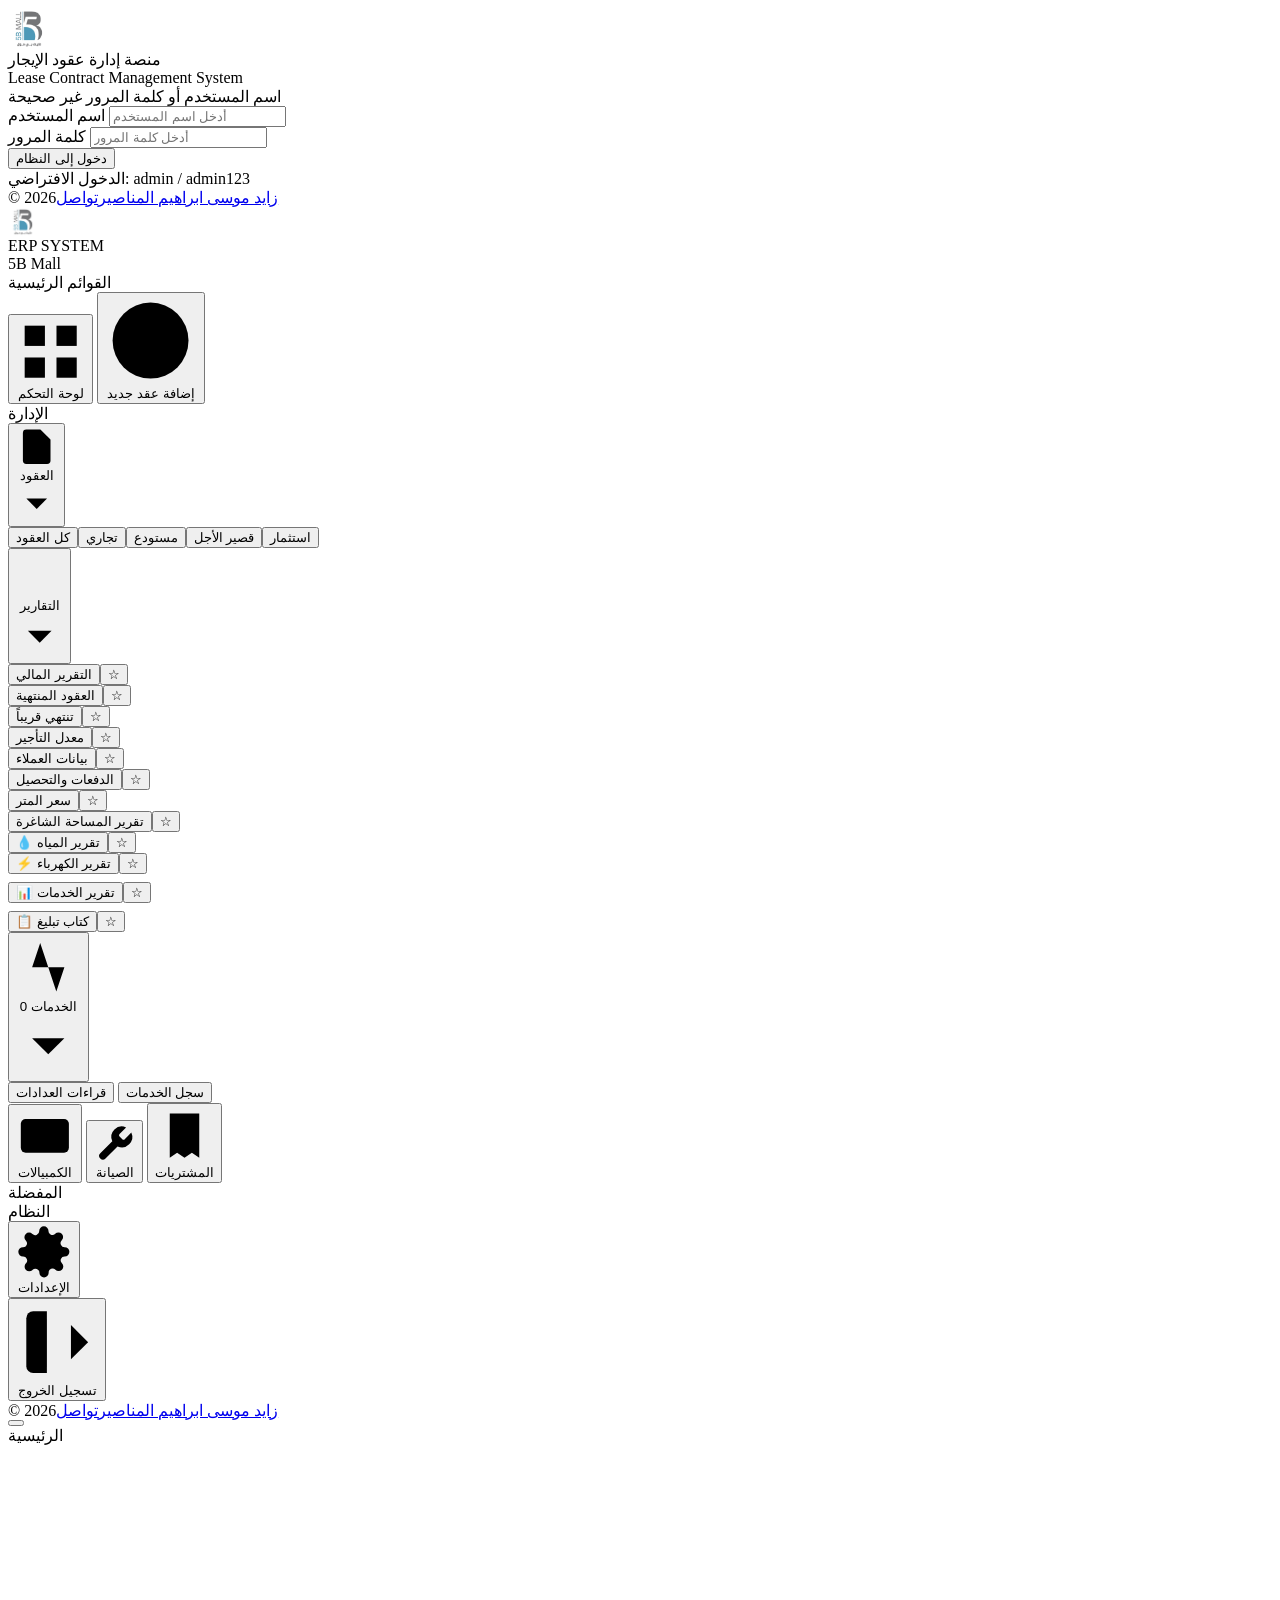
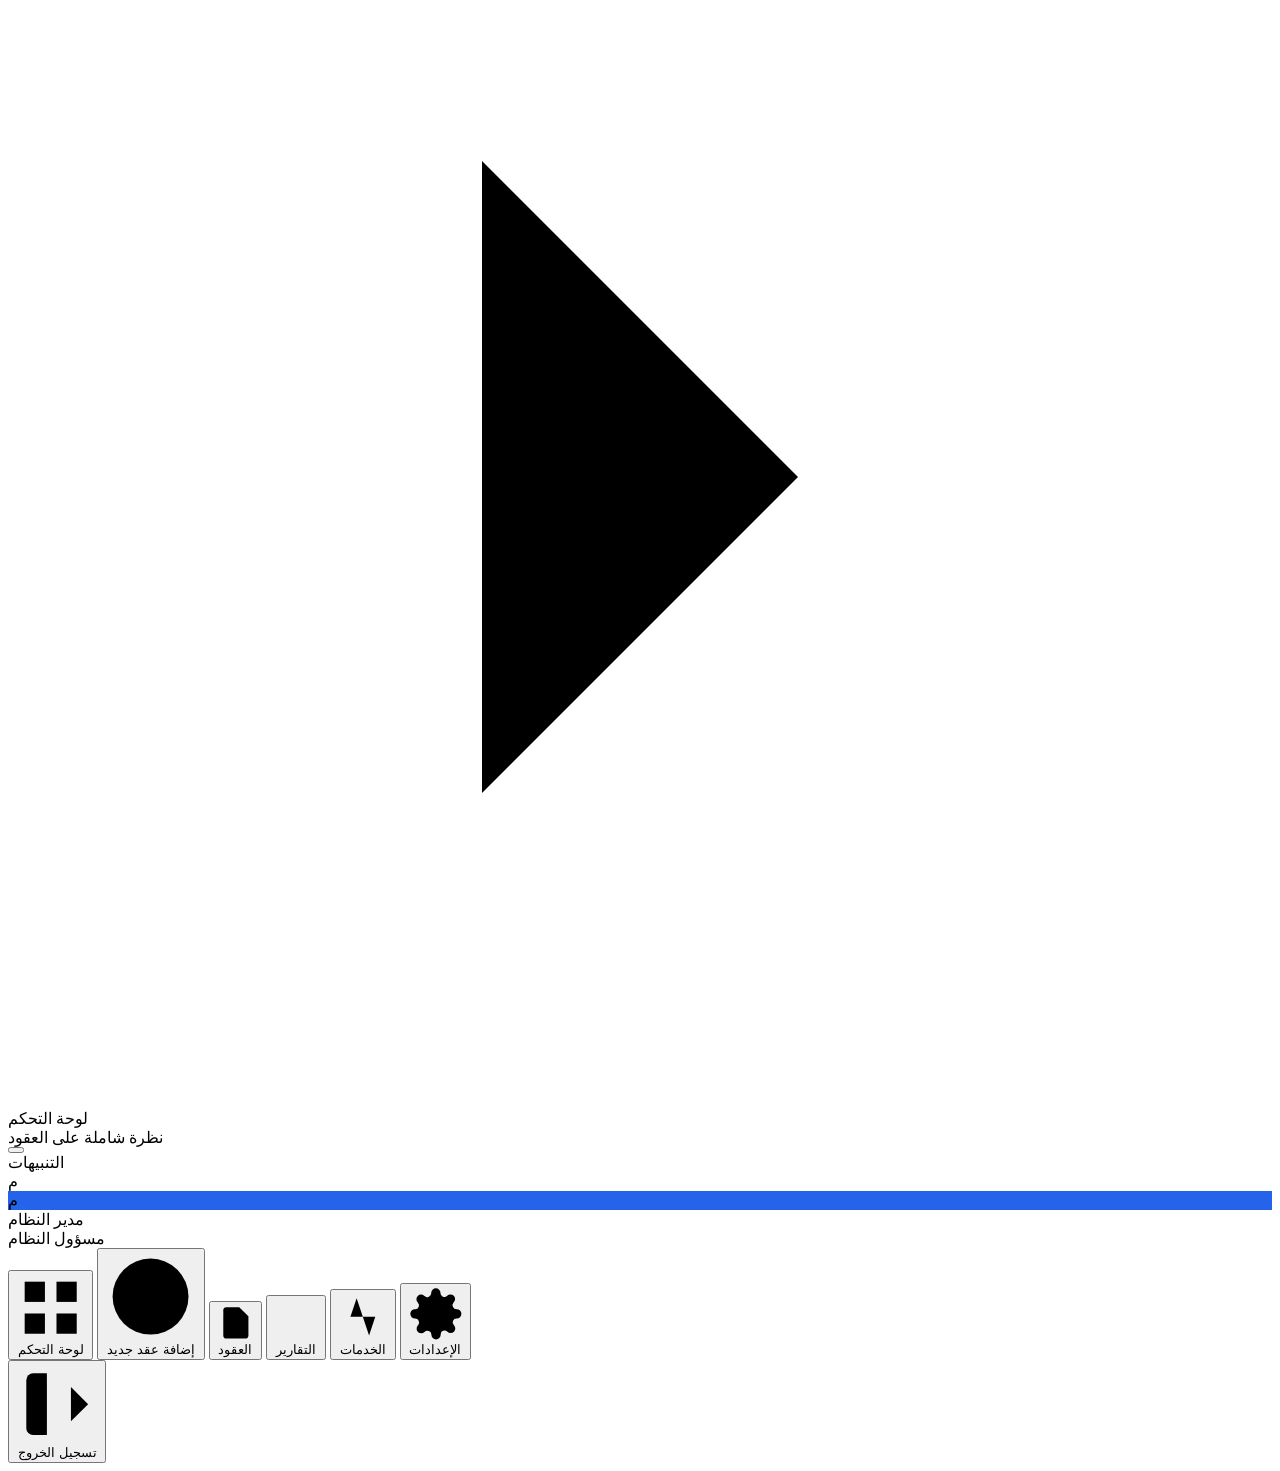
<file: pages/login-screen.html>
<!-- ═══ 5B Mall — Login Screen ═══ -->
<body>










<!-- ══════════════ LOGIN SCREEN ══════════════ -->
<div id="loginScreen">
  <div class="orb orb-1"></div>
  <div class="orb orb-2"></div>
  <div class="orb orb-3"></div>
  <div class="login-particles" id="loginParticles"></div>
  <div class="login-card">
    <div class="login-header">
      <div class="login-logo">
        <img src="[data-uri]" alt="شعار شركة 5B Mall" style="width:42px;height:42px;object-fit:contain;border-radius:8px" onerror="this.style.display='none';this.nextElementSibling.style.display='flex'" />
        <svg viewBox="0 0 24 24" style="display:none;width:32px;height:32px;fill:white"><path d="M3 9l9-7 9 7v11a2 2 0 01-2 2H5a2 2 0 01-2-2z"/><polyline points="9,22 9,12 15,12 15,22"/></svg>
      </div>
      <div class="login-title">منصة إدارة عقود الإيجار</div>
      <div class="login-sub">Lease Contract Management System</div>
    </div>
    <div class="login-body">


      <div class="login-err" id="loginErr">اسم المستخدم أو كلمة المرور غير صحيحة</div>
      <div class="login-form-group">
        <label class="login-label" for="loginUser">اسم المستخدم</label>
        <input class="login-input" type="text" id="loginUser" placeholder="أدخل اسم المستخدم" autocomplete="username" />
      </div>
      <div class="login-form-group">
        <label class="login-label" for="loginPass">كلمة المرور</label>
        <input class="login-input" type="password" id="loginPass" placeholder="أدخل كلمة المرور" autocomplete="current-password" />
      </div>
      <button class="btn-login" id="loginBtn" onclick="doLogin()">دخول إلى النظام</button>
      <div class="login-hint">الدخول الافتراضي: admin / admin123</div><footer class="erp-copyright" aria-label="حقوق النشر"><span class="erp-credit-owner"><span dir="ltr">© 2026</span><a href="https://zayed-almnaseer.wasmer.app/" target="_blank" rel="noopener noreferrer" title="الموقع الشخصي لزايد موسى ابراهيم المناصير">زايد موسى ابراهيم المناصير</a></span><a class="erp-credit-contact" href="mailto:zayed.eng.it@gmail.com" title="zayed.eng.it@gmail.com">تواصل</a></footer>
    </div>
  </div>
</div>


<!-- ══════════════ APP SHELL ══════════════ -->
<div id="appShell">
<div class="sidebar-overlay" id="sidebarOverlay" onclick="toggleSidebar()"></div>


<!-- SIDEBAR -->
<aside class="sidebar">
  <div class="sidebar-head">
    <div class="sidebar-logo">
      <div class="logo-mark">
        <div class="logo-icon">
          <img src="[data-uri]" alt="شعار شركة 5B Mall" style="width:30px;height:30px;object-fit:contain;border-radius:8px" onerror="this.style.display='none'" />
          <svg viewBox="0 0 24 24" style="display:none;width:20px;height:20px;fill:white"><path d="M3 9l9-7 9 7v11a2 2 0 01-2 2H5a2 2 0 01-2-2z"/><polyline points="9,22 9,12 15,12 15,22"/></svg>
        </div>
        <div>
          <div class="logo-text-ar" dir="ltr">ERP SYSTEM</div>
          <div class="logo-text-en">5B Mall</div>
        </div>
      </div>
    </div>
  </div>
  <nav class="sidebar-nav">
    <div class="nav-section-lbl">القوائم الرئيسية</div>
    <button class="nav-item active" id="nav-overview" onclick="showPage('overview',this)">
      <svg viewBox="0 0 24 24"><rect x="3" y="3" width="7" height="7"/><rect x="14" y="3" width="7" height="7"/><rect x="3" y="14" width="7" height="7"/><rect x="14" y="14" width="7" height="7"/></svg>
      لوحة التحكم
    </button>
    <button class="nav-item" id="nav-addContract" onclick="openModal()">
      <svg viewBox="0 0 24 24"><circle cx="12" cy="12" r="10"/><line x1="12" y1="8" x2="12" y2="16"/><line x1="8" y1="12" x2="16" y2="12"/></svg>
      إضافة عقد جديد
    </button>
    <div class="nav-section-lbl">الإدارة</div>
<div class="nav-item-wrapper">    <button class="nav-item has-dropdown" id="nav-contracts" aria-expanded="false" onclick="toggleDropdown('contracts-dropdown',this);this.setAttribute('aria-expanded',document.getElementById('contracts-dropdown').classList.contains('open'))">
      <svg viewBox="0 0 24 24"><path d="M14 2H6a2 2 0 00-2 2v16a2 2 0 002 2h12a2 2 0 002-2V8z"/><polyline points="14,2 14,8 20,8"/><line x1="16" y1="13" x2="8" y2="13"/><line x1="16" y1="17" x2="8" y2="17"/></svg>
      العقود
      
    <svg class="dropdown-arrow" viewBox="0 0 24 24"><polyline points="6,9 12,15 18,9"/></svg></button><div class="nav-dropdown" id="contracts-dropdown"><button class="nav-dropdown-item" data-contract-type="" onclick="selectContractType('',this)">كل العقود</button><button class="nav-dropdown-item" data-contract-type="commercial" onclick="selectContractType('commercial',this)">تجاري</button><button class="nav-dropdown-item" data-contract-type="warehouse" onclick="selectContractType('warehouse',this)">مستودع</button><button class="nav-dropdown-item" data-contract-type="short" onclick="selectContractType('short',this)">قصير الأجل</button><button class="nav-dropdown-item" data-contract-type="investment" onclick="selectContractType('investment',this)">استثمار</button></div></div>
    <div class="nav-item-wrapper">
      <button class="nav-item has-dropdown" id="nav-reports" onclick="toggleDropdown('reports-dropdown',this)">
        <svg viewBox="0 0 24 24"><line x1="18" y1="20" x2="18" y2="10"/><line x1="12" y1="20" x2="12" y2="4"/><line x1="6" y1="20" x2="6" y2="14"/></svg>
        التقارير
        <svg class="dropdown-arrow" viewBox="0 0 24 24"><polyline points="6,9 12,15 18,9"/></svg>
      </button>
      <div class="nav-dropdown" id="reports-dropdown">
        <div class="nd-row" data-rep="rep1"><button class="nav-dropdown-item" onclick="showPage('reports');switchReportTab('rep1',null);closeAllDropdowns()">التقرير المالي</button><button class="fav-star" data-fav="rep1" onclick="event.stopPropagation();toggleFavReport('rep1',this)" title="إضافة إلى المفضلة">☆</button></div>
        <div class="nd-row" data-rep="rep2"><button class="nav-dropdown-item" onclick="showPage('reports');switchReportTab('rep2',null);closeAllDropdowns()">العقود المنتهية</button><button class="fav-star" data-fav="rep2" onclick="event.stopPropagation();toggleFavReport('rep2',this)" title="إضافة إلى المفضلة">☆</button></div>
        <div class="nd-row" data-rep="rep8"><button class="nav-dropdown-item" onclick="showPage('reports');switchReportTab('rep8',null);closeAllDropdowns()">تنتهي قريباً</button><button class="fav-star" data-fav="rep8" onclick="event.stopPropagation();toggleFavReport('rep8',this)" title="إضافة إلى المفضلة">☆</button></div>
        <div class="nd-row" data-rep="rep3"><button class="nav-dropdown-item" onclick="showPage('reports');switchReportTab('rep3',null);closeAllDropdowns()">معدل التأجير</button><button class="fav-star" data-fav="rep3" onclick="event.stopPropagation();toggleFavReport('rep3',this)" title="إضافة إلى المفضلة">☆</button></div>
        <div class="nd-row" data-rep="rep5"><button class="nav-dropdown-item" onclick="showPage('reports');switchReportTab('rep5',null);closeAllDropdowns()">بيانات العملاء</button><button class="fav-star" data-fav="rep5" onclick="event.stopPropagation();toggleFavReport('rep5',this)" title="إضافة إلى المفضلة">☆</button></div>
        <div class="nd-row" data-rep="rep7"><button class="nav-dropdown-item" onclick="showPage('reports');switchReportTab('rep7',null);closeAllDropdowns()">الدفعات والتحصيل</button><button class="fav-star" data-fav="rep7" onclick="event.stopPropagation();toggleFavReport('rep7',this)" title="إضافة إلى المفضلة">☆</button></div>
        <div class="nd-row" data-rep="rep-meter"><button class="nav-dropdown-item" onclick="showPage('reports');switchReportTab('rep-meter');closeAllDropdowns()">سعر المتر</button><button class="fav-star" data-fav="rep-meter" onclick="event.stopPropagation();toggleFavReport('rep-meter',this)">☆</button></div>
        <div class="nd-row" data-rep="rep9"><button class="nav-dropdown-item" onclick="showPage('reports');switchReportTab('rep9',null);closeAllDropdowns()">تقرير المساحة الشاغرة</button><button class="fav-star" data-fav="rep9" onclick="event.stopPropagation();toggleFavReport('rep9',this)" title="إضافة إلى المفضلة">☆</button></div>
        <div class="nd-row" data-rep="rep-water"><button class="nav-dropdown-item" onclick="showPage('reports');switchReportTab('rep-water',null);closeAllDropdowns()">💧 تقرير المياه</button><button class="fav-star" data-fav="rep-water" onclick="event.stopPropagation();toggleFavReport('rep-water',this)" title="إضافة إلى المفضلة">☆</button></div>
        <div class="nd-row" data-rep="rep-elec"><button class="nav-dropdown-item" onclick="showPage('reports');switchReportTab('rep-elec',null);closeAllDropdowns()">⚡ تقرير الكهرباء</button><button class="fav-star" data-fav="rep-elec" onclick="event.stopPropagation();toggleFavReport('rep-elec',this)" title="إضافة إلى المفضلة">☆</button></div>
        <div class="nd-row" data-rep="rep-srv" style="border-top:1px solid var(--border);margin-top:4px;padding-top:4px"><button class="nav-dropdown-item" style="color:var(--blue)" onclick="showPage('reports');switchReportTab('rep-srv',null);closeAllDropdowns()">📊 تقرير الخدمات</button><button class="fav-star" data-fav="rep-srv" onclick="event.stopPropagation();toggleFavReport('rep-srv',this)" title="إضافة إلى المفضلة">☆</button></div>
        <div class="nd-row" data-rep="rep-tabligh" style="border-top:1px solid var(--border);margin-top:4px;padding-top:4px"><button class="nav-dropdown-item" style="color:var(--amber)" onclick="showPage('reports');switchReportTab('rep-tabligh',null);closeAllDropdowns()">📋 كتاب تبليغ</button><button class="fav-star" data-fav="rep-tabligh" onclick="event.stopPropagation();toggleFavReport('rep-tabligh',this)" title="إضافة إلى المفضلة">☆</button></div>
      </div>
    </div>
    <div class="nav-item-wrapper">
      <button class="nav-item has-dropdown" id="nav-services" onclick="toggleDropdown('services-dropdown',this)">
        <svg viewBox="0 0 24 24"><path d="M22 12h-4l-3 9L9 3l-3 9H2"/></svg>
        الخدمات
        <span class="nav-badge blue" id="nav-srv-count">0</span>
        <svg class="dropdown-arrow" viewBox="0 0 24 24"><polyline points="6,9 12,15 18,9"/></svg>
      </button>
      <div class="nav-dropdown" id="services-dropdown">
        <button class="nav-dropdown-item" onclick="showPage('services');switchServicesTab('srv-form',null);closeAllDropdowns()">قراءات العدادات</button>
        <button class="nav-dropdown-item" onclick="showPage('services');switchServicesTab('srv-list',null);closeAllDropdowns()">سجل الخدمات</button>
      </div>
    </div>
    <button class="nav-item" id="nav-kambiyala" onclick="showPage('kambiyala',this)">
      <svg viewBox="0 0 24 24"><rect x="2" y="5" width="20" height="14" rx="2"/><line x1="2" y1="10" x2="22" y2="10"/><line x1="6" y1="15" x2="10" y2="15"/><line x1="14" y1="15" x2="18" y2="15"/></svg>
      الكمبيالات
      <span class="nav-badge" id="kambiyala-alert-badge" style="display:none;background:var(--red-100);color:var(--red-600)">!</span>
    </button>
    <button class="nav-item" id="nav-maintenance" onclick="showPage('maintenance',this)">
      <svg viewBox="0 0 24 24"><path d="M14.7 6.3a1 1 0 000 1.4l1.6 1.6a1 1 0 001.4 0l3.77-3.77a6 6 0 01-7.94 7.94l-6.91 6.91a2.12 2.12 0 01-3-3l6.91-6.91a6 6 0 017.94-7.94l-3.76 3.76z"/></svg>
      الصيانة
    </button>
<button class="nav-item" id="nav-purchases" onclick="showPage('purchases',this)"><svg viewBox="0 0 24 24"><path d="M6 3h12v18l-3-2-3 2-3-2-3 2z"/><path d="M9 7h6M9 11h6M9 15h3"/></svg>المشتريات</button>
    <div class="nav-section-lbl">المفضلة</div>
    <div id="favReportsList"></div>
    <div class="nav-section-lbl">النظام</div>
    <button class="nav-item" id="nav-settings" onclick="showPage('settings',this)">
      <svg viewBox="0 0 24 24"><circle cx="12" cy="12" r="3"/><path d="M19.4 15a1.65 1.65 0 00.33 1.82l.06.06a2 2 0 11-2.83 2.83l-.06-.06a1.65 1.65 0 00-1.82-.33 1.65 1.65 0 00-1 1.51V21a2 2 0 11-4 0v-.09A1.65 1.65 0 009 19.4a1.65 1.65 0 00-1.82.33l-.06.06a2 2 0 11-2.83-2.83l.06-.06A1.65 1.65 0 004.6 15a1.65 1.65 0 00-1.51-1H3a2 2 0 110-4h.09A1.65 1.65 0 004.6 9a1.65 1.65 0 00-.33-1.82l-.06-.06a2 2 0 112.83-2.83l.06.06A1.65 1.65 0 009 4.6a1.65 1.65 0 001-1.51V3a2 2 0 114 0v.09a1.65 1.65 0 001 1.51 1.65 1.65 0 001.82-.33l.06-.06a2 2 0 112.83 2.83l-.06.06A1.65 1.65 0 0019.4 9a1.65 1.65 0 001.51 1H21a2 2 0 110 4h-.09a1.65 1.65 0 00-1.51 1z"/></svg>
      الإعدادات
    </button>
  </nav>
  <div class="sidebar-footer">
    <button class="logout-btn" onclick="requestLogout()">
      <svg viewBox="0 0 24 24"><path d="M9 21H5a2 2 0 01-2-2V5a2 2 0 012-2h4"/><polyline points="16,17 21,12 16,7"/><line x1="21" y1="12" x2="9" y2="12"/></svg>
      تسجيل الخروج
    </button><footer class="erp-copyright" aria-label="حقوق النشر"><span class="erp-credit-owner"><span dir="ltr">© 2026</span><a href="https://zayed-almnaseer.wasmer.app/" target="_blank" rel="noopener noreferrer" title="الموقع الشخصي لزايد موسى ابراهيم المناصير">زايد موسى ابراهيم المناصير</a></span><a class="erp-credit-contact" href="mailto:zayed.eng.it@gmail.com" title="zayed.eng.it@gmail.com">تواصل</a></footer>
  </div>
</aside>


<!-- MAIN -->
<main class="main">
  <header class="topbar">
    <div class="topbar-group">
      <button class="hamburger-btn" id="hamburgerBtn" onclick="toggleSidebar()" aria-label="القائمة">
        <span></span><span></span><span></span>
      </button>
      <div class="topbar-breadcrumb">
        <span class="crumb-root">الرئيسية</span>
        <span class="crumb-sep"><svg viewBox="0 0 24 24"><polyline points="9,18 15,12 9,6"/></svg></span>
        <span class="topbar-title" id="topbarTitle">لوحة التحكم</span>
      </div>
      <div class="topbar-sub" id="topbarSub">نظرة شاملة على العقود</div>
    </div>
    <div class="topbar-actions">

      <div class="topbar-icon-btn-wrap">
        <button class="topbar-icon-btn" id="notifBtn" onclick="toggleNotifPanel()" title="التنبيهات">
          <svg viewBox="0 0 24 24"><path d="M18 8A6 6 0 006 8c0 7-3 9-3 9h18s-3-2-3-9"/><path d="M13.73 21a2 2 0 01-3.46 0"/></svg>
          <span class="notif-dot" id="notifDot" style="display:none"></span>
        </button>
        <div class="notif-panel" id="notifPanel">
          <div class="notif-head">التنبيهات</div>
          <div class="notif-list" id="notifList"></div>
        </div>
      </div>
      <button class="btn btn-outline btn-sm" id="topbarExcelBtn" onclick="exportReportExcel()" style="display:none">
        <svg viewBox="0 0 24 24"><path d="M14 2H6a2 2 0 00-2 2v16a2 2 0 002 2h12a2 2 0 002-2V8z"/><polyline points="14,2 14,8 20,8"/></svg>
        Excel
      </button>
      <button class="btn btn-outline btn-sm" id="topbarPdfBtn" onclick="exportReportPDF()" style="display:none">
        <svg viewBox="0 0 24 24"><path d="M21 15v4a2 2 0 01-2 2H5a2 2 0 01-2-2v-4"/><polyline points="7,10 12,15 17,10"/><line x1="12" y1="15" x2="12" y2="3"/></svg>
        PDF
      </button>
      <button class="btn btn-outline btn-sm" id="topbarPrintBtn" onclick="printCurrentPage()" style="display:none">
        <svg viewBox="0 0 24 24"><polyline points="6,9 6,2 18,2 18,9"/><path d="M6 18H4a2 2 0 01-2-2v-5a2 2 0 012-2h16a2 2 0 012 2v5a2 2 0 01-2 2h-2"/><rect x="6" y="14" width="12" height="8"/></svg>
        طباعة
      </button>
      <div class="topbar-avatar-wrap">
        <div class="topbar-avatar" id="topbarAvatar" title="" onclick="toggleAvatarMenu()">م</div>
        <div class="avatar-menu" id="avatarMenu">
          <div class="avatar-menu-head">
            <div class="avatar-menu-user">
              <div class="user-avatar" id="avatarMenuAvatar" style="background:#2563eb">م</div>
              <div>
                <div class="user-name" id="avatarMenuName">مدير النظام</div>
                <div class="user-role" id="avatarMenuRole">مسؤول النظام</div>
              </div>
            </div>
          </div>
          <div class="avatar-menu-list">
            <button class="avatar-menu-item" onclick="showPage('overview',document.getElementById('nav-overview'));toggleAvatarMenu()">
              <svg viewBox="0 0 24 24"><rect x="3" y="3" width="7" height="7"/><rect x="14" y="3" width="7" height="7"/><rect x="3" y="14" width="7" height="7"/><rect x="14" y="14" width="7" height="7"/></svg>
              لوحة التحكم
            </button>
            <button class="avatar-menu-item" onclick="openModal();toggleAvatarMenu()">
              <svg viewBox="0 0 24 24"><circle cx="12" cy="12" r="10"/><line x1="12" y1="8" x2="12" y2="16"/><line x1="8" y1="12" x2="16" y2="12"/></svg>
              إضافة عقد جديد
            </button>
            <button class="avatar-menu-item" onclick="showPage('contracts',document.getElementById('nav-contracts'));toggleAvatarMenu()">
              <svg viewBox="0 0 24 24"><path d="M14 2H6a2 2 0 00-2 2v16a2 2 0 002 2h12a2 2 0 002-2V8z"/><polyline points="14,2 14,8 20,8"/></svg>
              العقود
            </button>
            <button class="avatar-menu-item" onclick="showPage('reports',document.getElementById('nav-reports'));toggleAvatarMenu()">
              <svg viewBox="0 0 24 24"><line x1="18" y1="20" x2="18" y2="10"/><line x1="12" y1="20" x2="12" y2="4"/><line x1="6" y1="20" x2="6" y2="14"/></svg>
              التقارير
            </button>
            <button class="avatar-menu-item" onclick="showPage('services');switchServicesTab('srv-form',null);toggleAvatarMenu()">
              <svg viewBox="0 0 24 24"><path d="M22 12h-4l-3 9L9 3l-3 9H2"/></svg>
              الخدمات
            </button>
            <button class="avatar-menu-item" onclick="showPage('settings',document.getElementById('nav-settings'));toggleAvatarMenu()">
              <svg viewBox="0 0 24 24"><circle cx="12" cy="12" r="3"/><path d="M19.4 15a1.65 1.65 0 00.33 1.82l.06.06a2 2 0 11-2.83 2.83l-.06-.06a1.65 1.65 0 00-1.82-.33 1.65 1.65 0 00-1 1.51V21a2 2 0 11-4 0v-.09A1.65 1.65 0 009 19.4a1.65 1.65 0 00-1.82.33l-.06.06a2 2 0 11-2.83-2.83l.06-.06A1.65 1.65 0 004.6 15a1.65 1.65 0 00-1.51-1H3a2 2 0 110-4h.09A1.65 1.65 0 004.6 9a1.65 1.65 0 00-.33-1.82l-.06-.06a2 2 0 112.83-2.83l.06.06A1.65 1.65 0 009 4.6a1.65 1.65 0 001-1.51V3a2 2 0 114 0v.09a1.65 1.65 0 001 1.51 1.65 1.65 0 001.82-.33l.06-.06a2 2 0 112.83 2.83l-.06.06A1.65 1.65 0 0019.4 9a1.65 1.65 0 001.51 1H21a2 2 0 110 4h-.09a1.65 1.65 0 00-1.51 1z"/></svg>
              الإعدادات
            </button>
          </div>
          <button class="avatar-menu-logout" onclick="requestLogout()">
            <svg viewBox="0 0 24 24"><path d="M9 21H5a2 2 0 01-2-2V5a2 2 0 012-2h4"/><polyline points="16,17 21,12 16,7"/><line x1="21" y1="12" x2="9" y2="12"/></svg>
            تسجيل الخروج
          </button>
        </div>
      </div>
    </div>
  </header>


  <div class="content">


    <!-- Today's assigned duty/task banner (set by admin) -->
    <div id="dutyBanner" style="display:none;align-items:center;gap:10px;background:linear-gradient(90deg,var(--amber-l),var(--surface));border:1px solid #fde68a;color:#92400e;border-radius:var(--radius-lg);padding:10px 16px;margin-bottom:16px;font-size:15px;font-weight:600">
      <span style="font-size:18px">📌</span>
      <span>مهمة اليوم: <span id="dutyBannerText"></span></span>
    </div>
</file>
